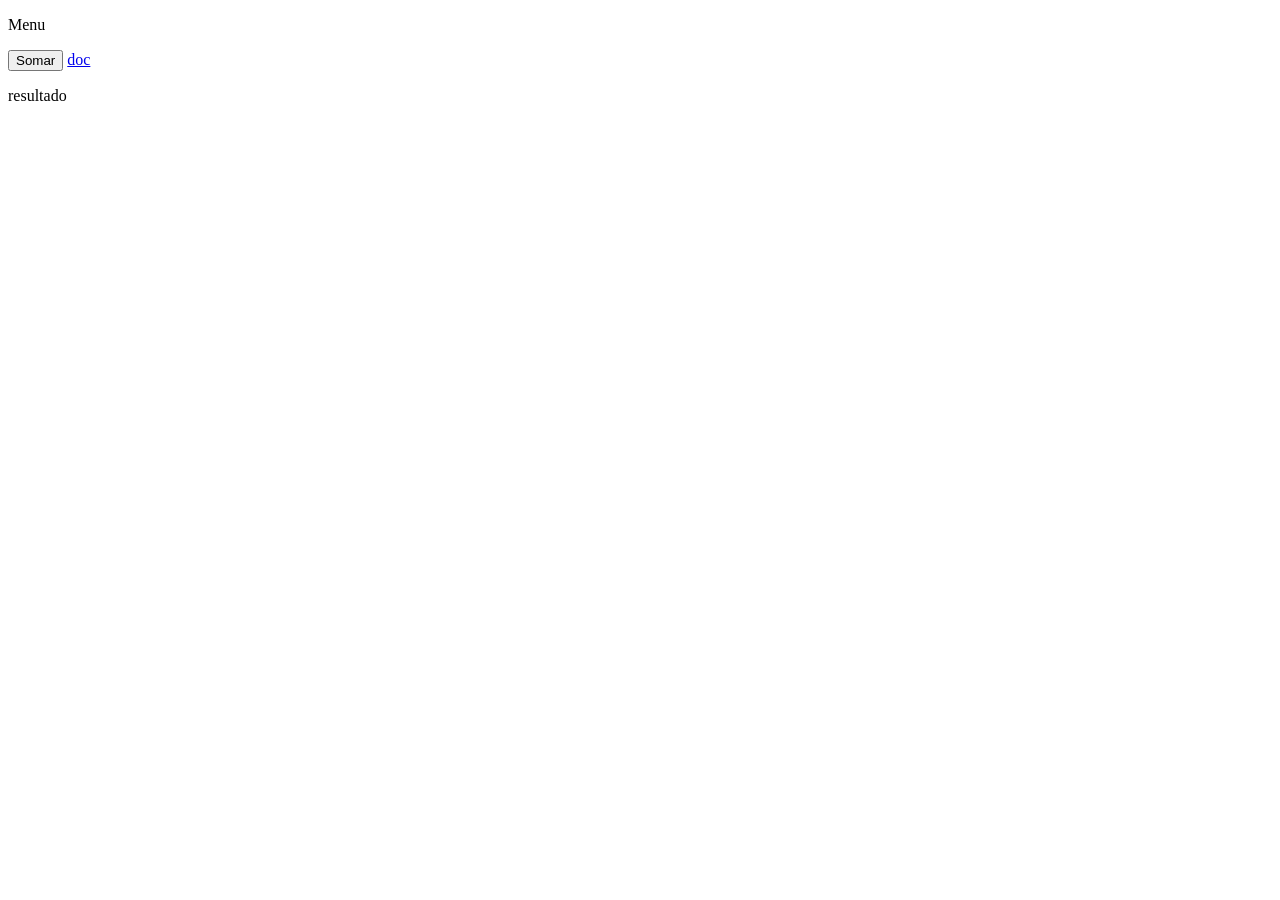
<file: first/index.html>
<!DOCTYPE html>
<html>
    <head>
        <script>
        function soma(a, b){
            return a + b;
        }

        function get_random_soma(){
            document.getElementById("result").textContent = "Resultado é " + soma(5,4);
        }

        </script>
        <title>GridEx</title>
    </head>
    <body>
        <nav>
            <p>Menu</p>
            <button onclick="get_random_soma()">Somar</button>
            <a href="/docs">doc</a>            
        </nav>
        <div class="document">
            <p id="result">resultado</p>
        </div>        
    </body>

</html>
</file>
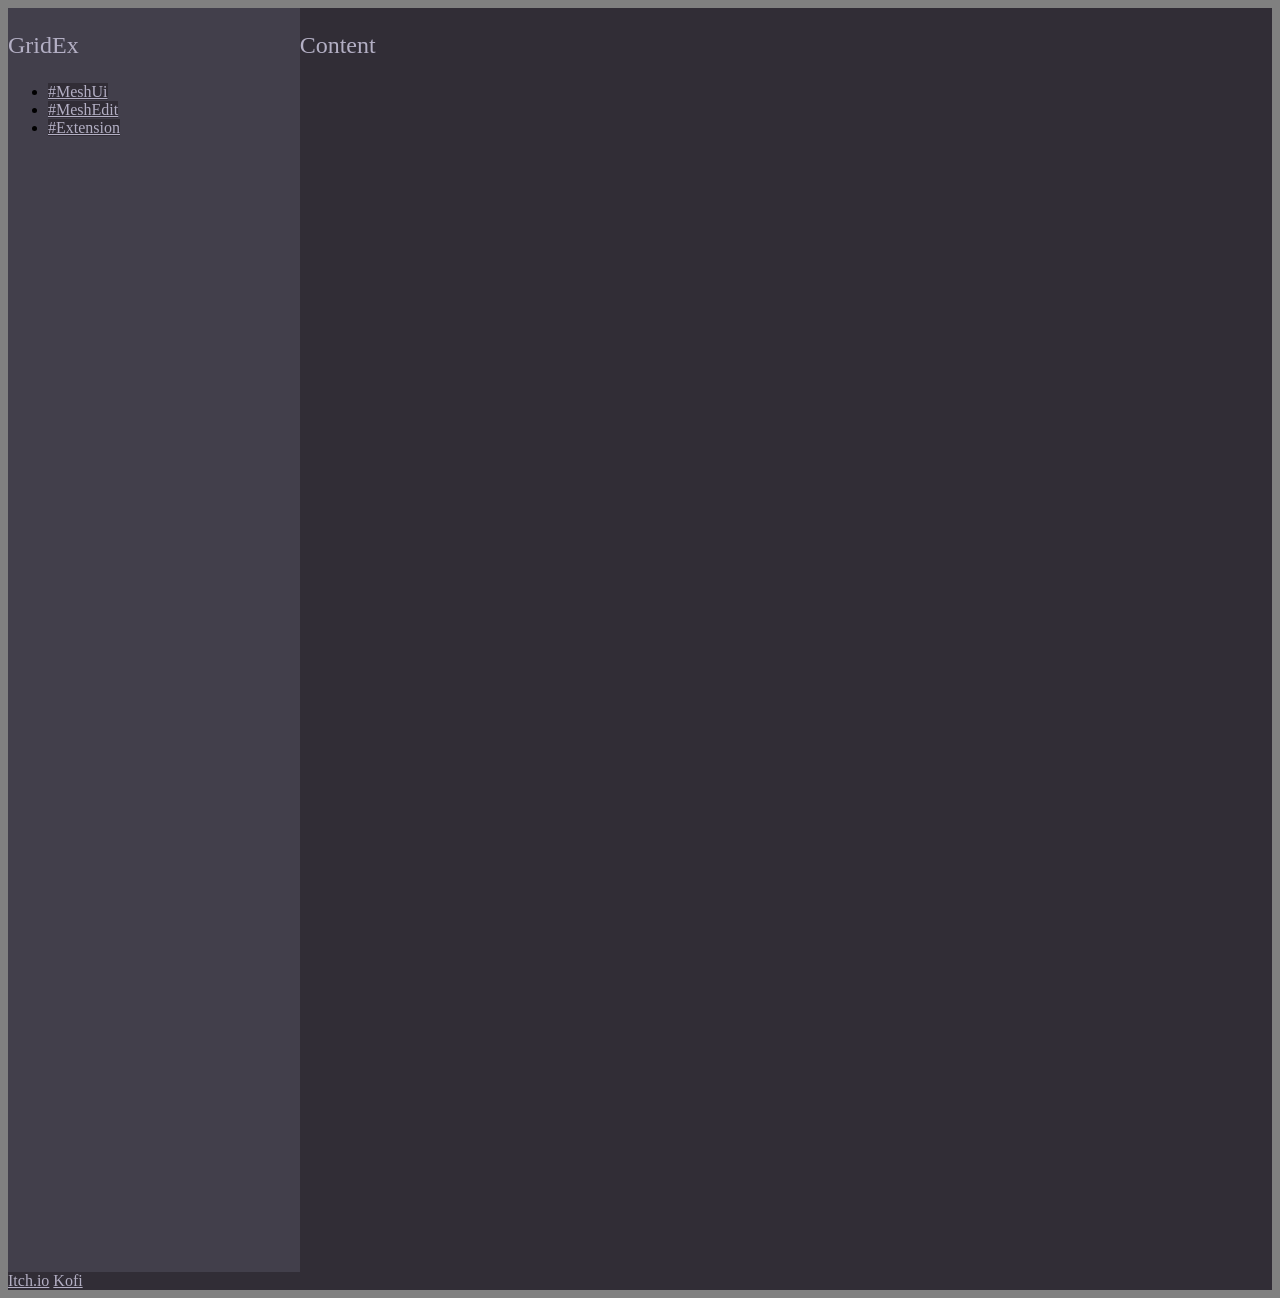
<file: fourth/index.html>
<!DOCTYPE html>
<html>
    <head>
        <script src="back.js" defer></script>
        <link rel="stylesheet" href="style.css">

        <title></title>
    </head>
    <body>
        <div class="panel">
            <div class="hbox">
                <div class="search_content">
                    <header>
                        <p>GridEx</p>
                    </header>
                    <nav id="nav_bar">
                        <ul id="ul_nav_bar">
                            
                        </ul>
                    </nav>
                </div>
                <div class="content">
                    <header>
                        <p>Content</p>
                    </header>
                </div>
            </div>
            <div class="hot_bar">
                <a href="https://bielydev.itch.io/gridex">Itch.io</a>
                <a href="https://ko-fi.com/biely">Kofi</a>
            </div>
        </div>
    </body>
</html>
</file>
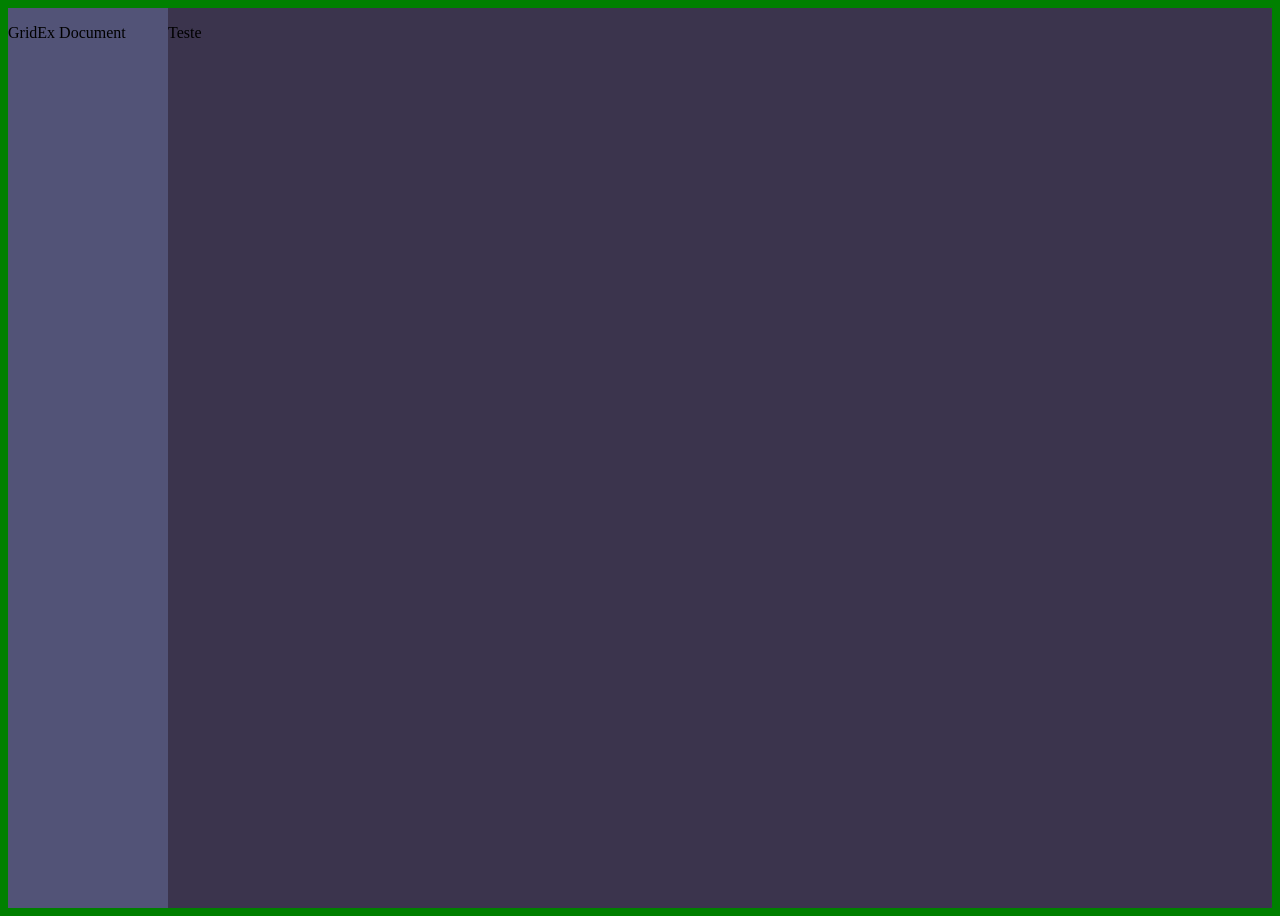
<file: second/index.html>
<!DOCTYPE html>
<html>
    <head>
        <title>Second</title>
        <style>
            body{
                background-color: green;
            }
            .panel{
                height: 100vh;
                display: flex;
            }
            .menu{
                background-color:rgb(82, 83, 119);
                width: 160px;
            }
            .document{
                flex: 1;
                background-color: rgb(59, 52, 77);
            }
        </style>
    </head>
    <body>
        <div class="panel">
            <div class="menu">
                <p>GridEx Document</p>
            </div>
            <div class="document">
                <p>Teste</p>
            </div>
        </div>
    </body>
</html>
</file>
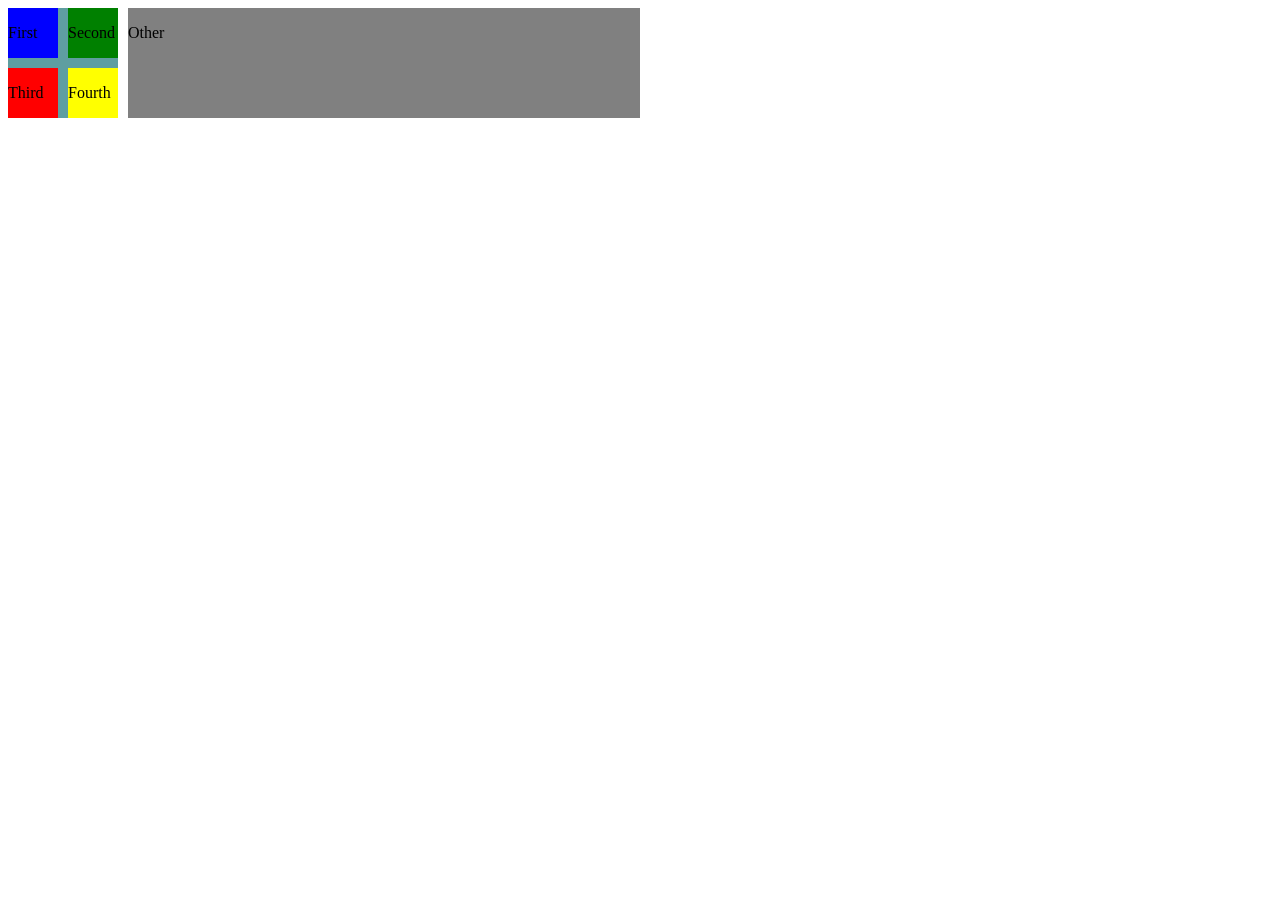
<file: third/index.html>
<!DOCTYPE html>
<html>
    <head>
        <link rel="stylesheet" href="style.css">
    </head>
    <body>
        <div class="complement">
            <div class="menu">
                <div class="first">
                    <p>First</p>
                </div>
                <div class="second">
                    <p>Second</p>
                </div>
                <div class="third">
                    <p>Third</p>
                </div>
                <div class="fourth">
                    <p>Fourth</p>
                </div>
            </div>
            <div class="other">
                <p>Other</p>
            </div>
            </div>
        </div>
    </body>
</html>
</file>
<file: fourth/style.css>
:root{
    --bg_color: rgb(49, 45, 54);
    --base_color: rgb(66, 63, 75);

    --font_color: rgb(179, 175, 196);
    --link_color: rgb(179, 175, 196);
}
a{
    color: var(--link_color);
}

p{
    color: var(--font_color);
    font-size: x-large;
}

body{
    background-color: gray;
}

.panel{
    display: flex;
    flex-direction: column;
    background-color: var(--bg_color);
    aspect-ratio: 1;
}

.hbox{
    display: flex;
    flex-direction: row;
    height: 100%;
}

.search_content{
    background-color: var(--base_color);
    width: 30%;
}

.nav_bar{
    display: flex;
    flex-direction: column;
    width: 100%;
}

.content{
    width: 100%;
}

.folder_button{
    background-color: var(--bg_color);
    width: 100%;
}
</file>
<file: third/style.css>
.complement{
    display:flex;
    max-width: 50%;
    gap: 10px;
}
.menu{
    background-color: cadetblue;
    display:grid;
    grid-template-columns: 1fr 1fr;
    gap: 10px;
}
.first{
    background-color: blue;
    aspect-ratio: 1/1;
}
.second{
    background-color: green;
    aspect-ratio: 1/1;
}
.third{
    background-color: red;
    aspect-ratio: 1/1;
}
.fourth{
    background-color: yellow;
    aspect-ratio: 1/1;
}

.other{
    background-color: gray;
    width: 100vh;
}
</file>
